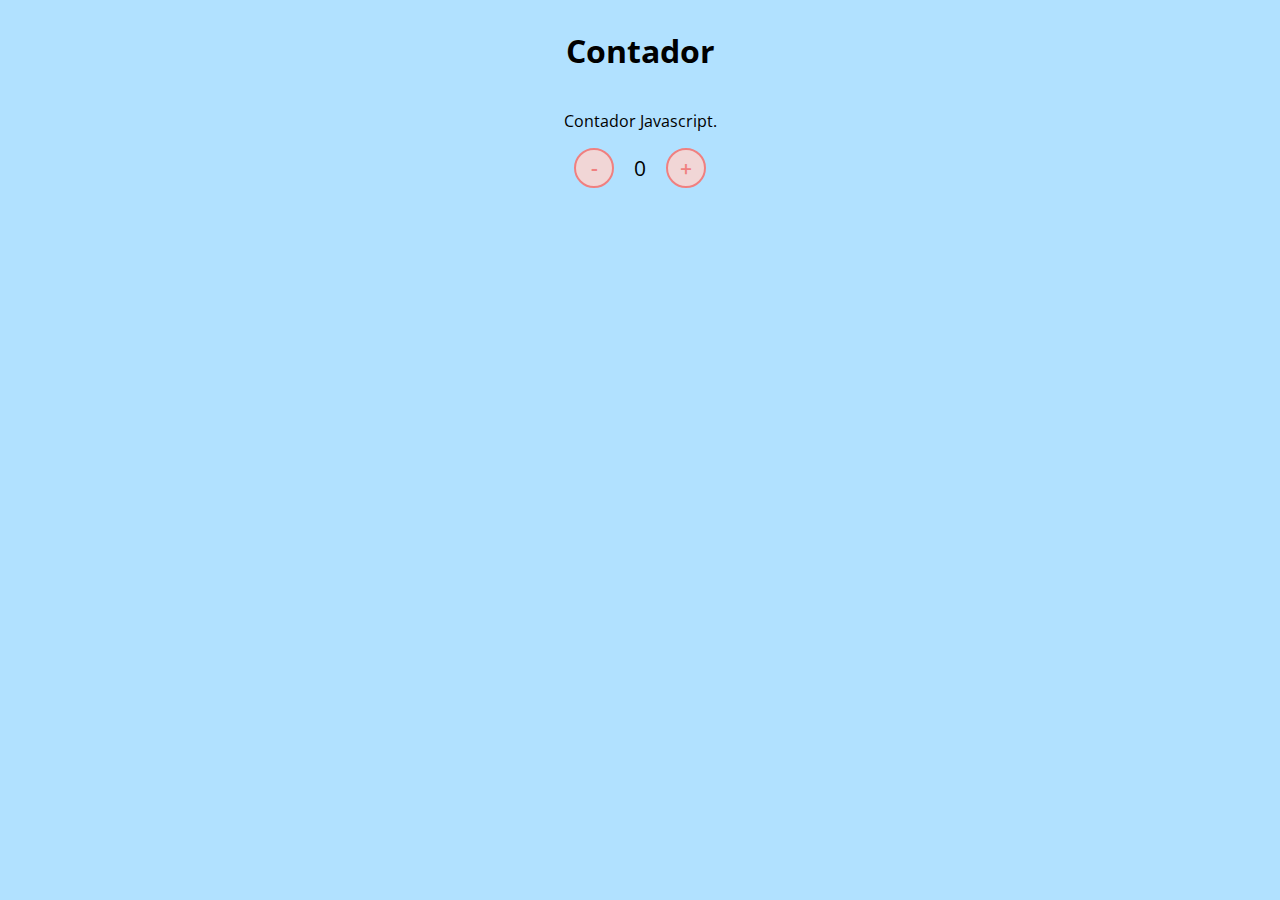
<file: JavaScript/index.html>
<!DOCTYPE html>
<html lang="en">
<head>
    <meta charset="UTF-8">
    <meta name="viewport" content="width=device-width, initial-scale=1.0">
    <link rel="stylesheet" href="assets/css/styles.css">
    <title>Contador</title>
</head>
<body>
    <script src="assets/js/scripts.js"></script>
    <h1>Contador</h1>
    <P>Contador Javascript.</P>
    <div id="counter">
        <button name="subtrair" onclick="decrement()">-</button>
        <span id="currentNumber">0</span>
        <button name="adicionar" onclick="increment()">+</button>
    </div>
</body>
</html>
</file>
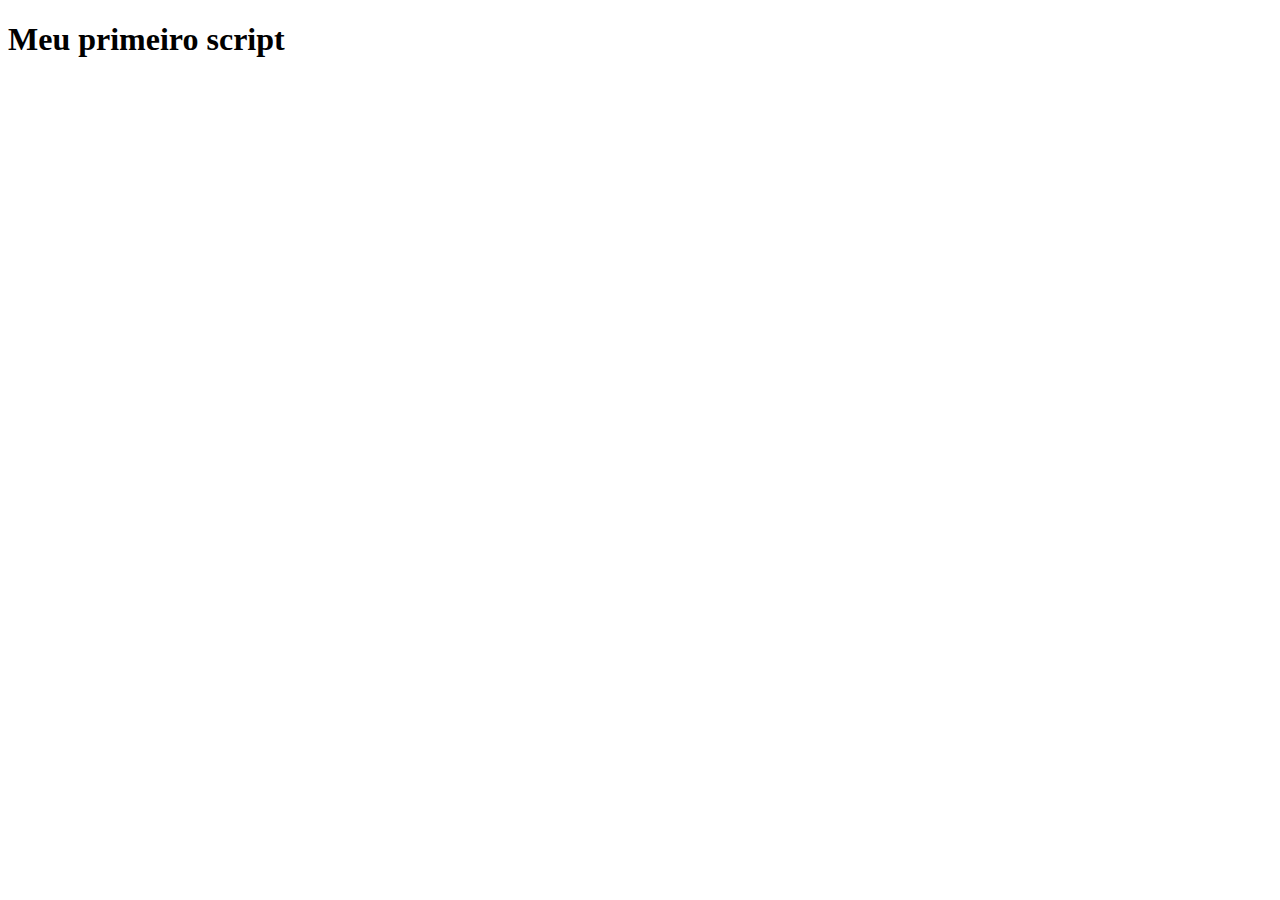
<file: JavaScript/aula 1/index.html>
<!DOCTYPE html>
<html lang="en">
<head>
    <meta charset="UTF-8">
    <meta http-equiv="X-UA-Compatible" content="IE=edge">
    <meta name="viewport" content="width=device-width, initial-scale=1.0">
    <title>Meu primeiro script</title>
</head>
<body>
    <h1>Meu primeiro script</h1>

    
    <script src="script.js"></script>
</body>
</html>
</file>
<file: JavaScript/assets/css/styles.css>
@import url('https://fonts.googleapis.com/css2?family=Open+Sans:wght@300;600&display=swap');

* {
    font-family: 'Open Sans', sans-serif;
}

body {
    display: flex;
    align-items: center;
    justify-content: center;
    flex-direction: column;
    background-color: rgb(177, 225, 255);
}

button {
    height: 40px;
    width: 40px;
    border-radius: 50%;
    border: 2px solid lightcoral;
    background-color: rgb(241, 214, 214);
    color: lightcoral;
    font-size: 16pt;
    font-weight: 600;
    text-align: center;
}

#counter {
    display: flex;
}

#currentNumber {
    display: flex;
    align-items: center;
    margin: 0 20px;
    font-size: 16pt;
}
</file>
